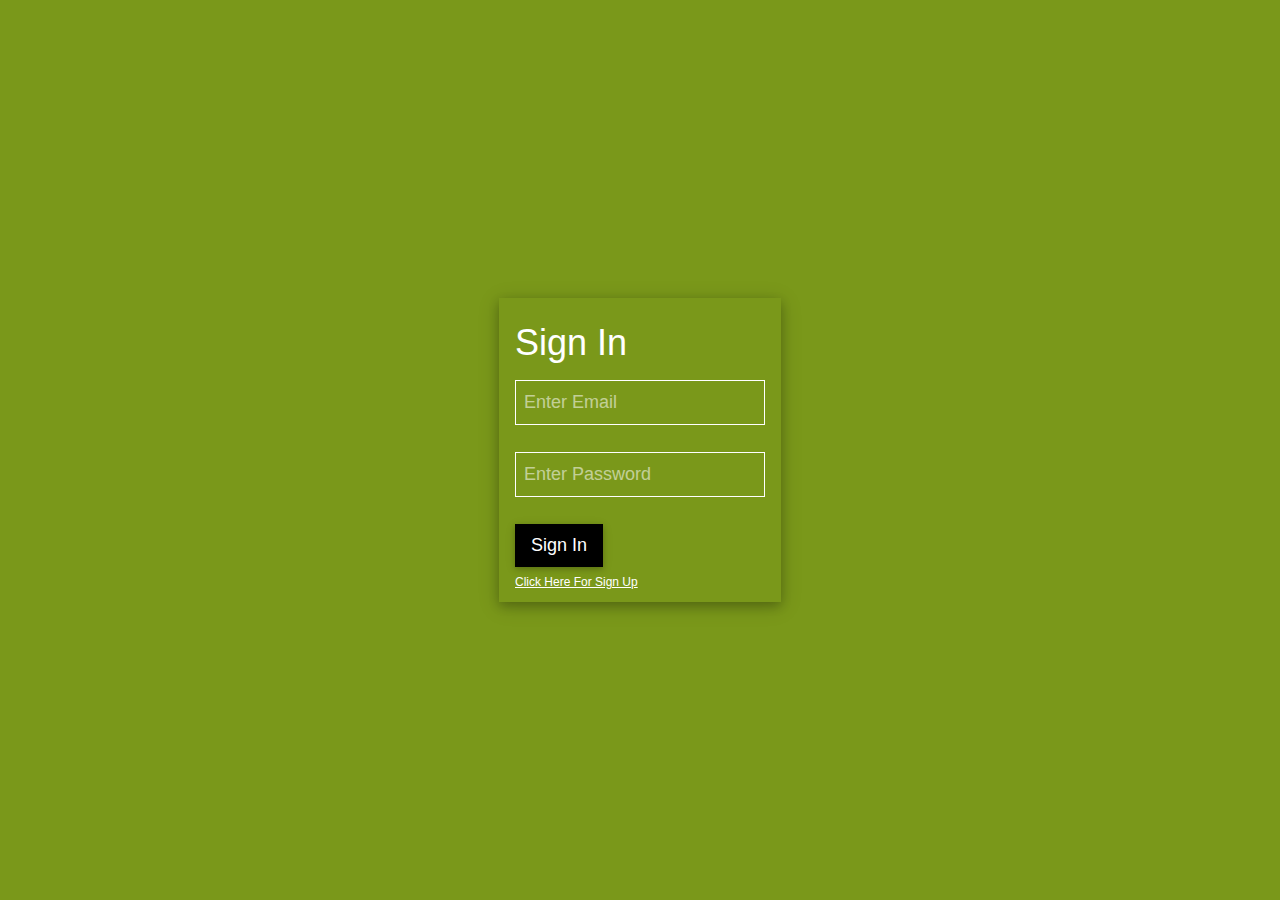
<file: basicdesign/index.html>
<!doctype html>
<html>
<head>
<meta charset="utf-8">
<link rel="stylesheet" href="style.css"/>
<link rel="stylesheet" href="main.css"/>
<title>Home</title>
</head>

<body>
<div class="w3-text-white w3-large w3-display-middle w3-padding w3-card-4">
<h1>Sign In</h1>
	<input type="email" class="w3-input w3-border w3-border-white w3-transparent w3-text-white" placeholder="Enter Email"><br/>
	<input type="password" class="w3-input w3-border w3-border-white w3-transparent w3-text-white" placeholder="Enter Password"><br/>
	<input type="button" class="w3-button w3-black w3-card-2" value="Sign In"><br/>
	<a href="signup.html" class="w3-small">Click Here For Sign Up</a>
</div>
</body>
</html>
</file>
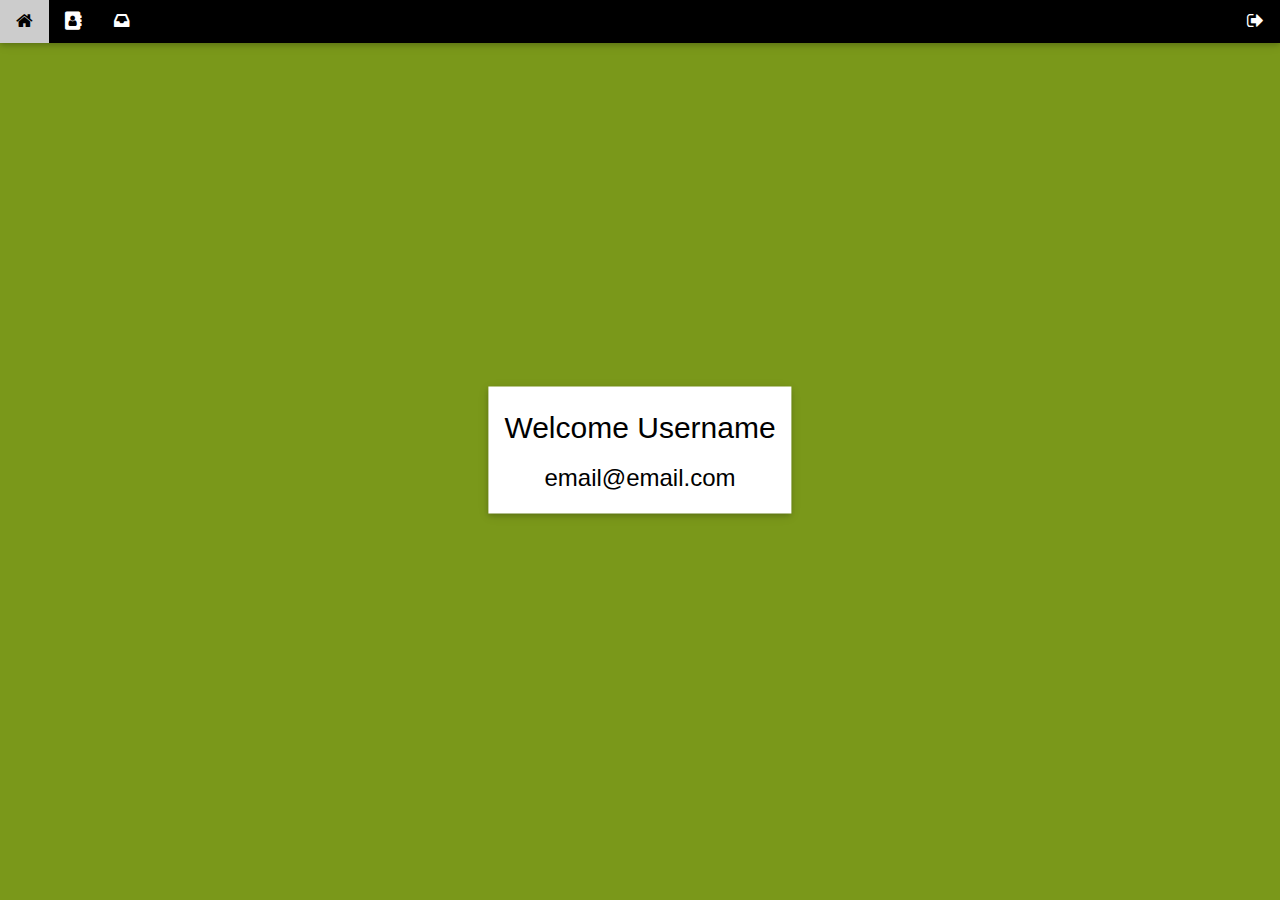
<file: basicdesign/profile.html>
<!doctype html>
<html>
<head>
<meta charset="utf-8">
<link rel="stylesheet" href="style.css"/>
<link rel="stylesheet" href="main.css"/>
<link rel="stylesheet" href="https://cdnjs.cloudflare.com/ajax/libs/font-awesome/4.7.0/css/font-awesome.min.css">
<title>Home</title>
</head>
<body>
<div class="w3-bar w3-black w3-card-2 w3-large">
  <a href="#" class="w3-bar-item w3-button"><i class="fa fa-home"></i></a>
  <a href="#" class="w3-bar-item w3-button"><i class="fa fa-address-book"></i></a>
  <a href="#" class="w3-bar-item w3-button"><i class="fa fa-inbox"></i></a>
  
  <a href="#" class="w3-bar-item w3-button w3-right"><i class="fa fa-sign-out"></i></a>
</div>

<div id="demo" class="w3-bar-block w3-red w3-hide w3-hide-large w3-hide-medium">
  <a href="#" class="w3-bar-item w3-button">Link 1</a>
  <a href="#" class="w3-bar-item w3-button">Link 2</a>
  <a href="#" class="w3-bar-item w3-button">Link 3</a>
</div>
<div class="w3-container al-container" style="margin-top: 10px;">
	<div class="w3-row-padding w3-display-middle">
	<div class="w3-white w3-card-2 w3-padding w3-center">
		<h2>Welcome Username</h2>
		<h3>email@email.com</h3>
	</div>
	</div>
</div>

</body>
</html>
</file>
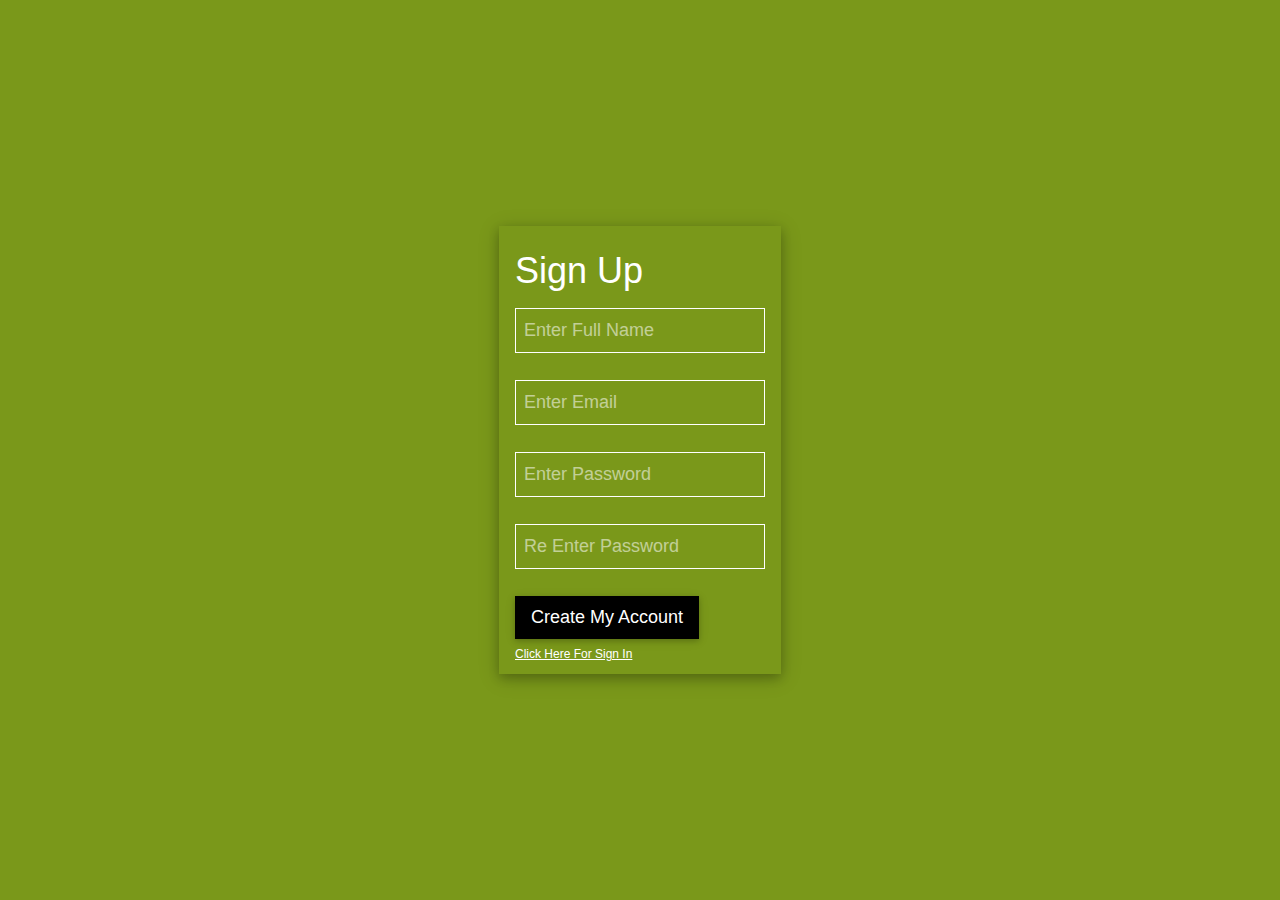
<file: basicdesign/signup.html>
<!doctype html>
<html>
<head>
<meta charset="utf-8">
<link rel="stylesheet" href="style.css"/>
<link rel="stylesheet" href="main.css"/>
<title>Home</title>
</head>

<body>
<div class="w3-text-white w3-large w3-display-middle w3-padding w3-card-4">
<h1>Sign Up</h1>
	<input type="text" class="w3-input w3-border w3-border-white w3-transparent w3-text-white" placeholder="Enter Full Name"><br/>
	<input type="email" class="w3-input w3-border w3-border-white w3-transparent w3-text-white" placeholder="Enter Email"><br/>
	<input type="password" class="w3-input w3-border w3-border-white w3-transparent w3-text-white" placeholder="Enter Password"><br/>
	<input type="password" class="w3-input w3-border w3-border-white w3-transparent w3-text-white" placeholder="Re Enter Password"><br/>
	<input type="button" class="w3-button w3-black w3-card-2" value="Create My Account"><br/>
	<a href="index.html" class="w3-small">Click Here For Sign In</a>
</div>
</body>
</html>
</file>
<file: basicdesign/main.css>
html,body{
	height: 100%;
	background: rgba(122,152,26,1.00);
}
.al-container{
	margin-left: 20%;
}
.al-side-bar{
	max-width: 20%;
	width: 20%;
}
@media only screen and (max-width : 768px){
	.al-container{
		margin-left: 0%;
	}
	.al-side-bar{
		max-width: 0%;
		width: 0%;
	}
}
</file>
<file: basicdesign/style.css>
/* W3.CSS 4.04 Apr 2017 by Jan Egil and Borge Refsnes */
html{box-sizing:border-box}*,*:before,*:after{box-sizing:inherit}
/* Extract from normalize.css by Nicolas Gallagher and Jonathan Neal git.io/normalize */
html{-ms-text-size-adjust:100%;-webkit-text-size-adjust:100%}body{margin:0}
article,aside,details,figcaption,figure,footer,header,main,menu,nav,section,summary{display:block}
audio,canvas,progress,video{display:inline-block}progress{vertical-align:baseline}
audio:not([controls]){display:none;height:0}[hidden],template{display:none}
a{background-color:transparent;-webkit-text-decoration-skip:objects}
a:active,a:hover{outline-width:0}abbr[title]{border-bottom:none;text-decoration:underline;text-decoration:underline dotted}
dfn{font-style:italic}mark{background:#ff0;color:#000}
small{font-size:80%}sub,sup{font-size:75%;line-height:0;position:relative;vertical-align:baseline}
sub{bottom:-0.25em}sup{top:-0.5em}figure{margin:1em 40px}img{border-style:none}svg:not(:root){overflow:hidden}
code,kbd,pre,samp{font-family:monospace,monospace;font-size:1em}hr{box-sizing:content-box;height:0;overflow:visible}
button,input,select,textarea{font:inherit;margin:0}optgroup{font-weight:bold}
button,input{overflow:visible}button,select{text-transform:none}
button,html [type=button],[type=reset],[type=submit]{-webkit-appearance:button}
button::-moz-focus-inner, [type=button]::-moz-focus-inner, [type=reset]::-moz-focus-inner, [type=submit]::-moz-focus-inner{border-style:none;padding:0}
button:-moz-focusring, [type=button]:-moz-focusring, [type=reset]:-moz-focusring, [type=submit]:-moz-focusring{outline:1px dotted ButtonText}
fieldset{border:1px solid #c0c0c0;margin:0 2px;padding:.35em .625em .75em}
legend{color:inherit;display:table;max-width:100%;padding:0;white-space:normal}textarea{overflow:auto}
[type=checkbox],[type=radio]{padding:0}
[type=number]::-webkit-inner-spin-button,[type=number]::-webkit-outer-spin-button{height:auto}
[type=search]{-webkit-appearance:textfield;outline-offset:-2px}
[type=search]::-webkit-search-cancel-button,[type=search]::-webkit-search-decoration{-webkit-appearance:none}
::-webkit-input-placeholder{color:inherit;opacity:0.54}
::-webkit-file-upload-button{-webkit-appearance:button;font:inherit}
/* End extract */
html,body{font-family:Verdana,sans-serif;font-size:15px;line-height:1.5}html{overflow-x:hidden}
h1{font-size:36px}h2{font-size:30px}h3{font-size:24px}h4{font-size:20px}h5{font-size:18px}h6{font-size:16px}.w3-serif{font-family:serif}
h1,h2,h3,h4,h5,h6{font-family:"Segoe UI",Arial,sans-serif;font-weight:400;margin:10px 0}.w3-wide{letter-spacing:4px}
hr{border:0;border-top:1px solid #eee;margin:20px 0}
.w3-image{max-width:100%;height:auto}img{margin-bottom:-5px}a{color:inherit}
.w3-table,.w3-table-all{border-collapse:collapse;border-spacing:0;width:100%;display:table}.w3-table-all{border:1px solid #ccc}
.w3-bordered tr,.w3-table-all tr{border-bottom:1px solid #ddd}.w3-striped tbody tr:nth-child(even){background-color:#f1f1f1}
.w3-table-all tr:nth-child(odd){background-color:#fff}.w3-table-all tr:nth-child(even){background-color:#f1f1f1}
.w3-hoverable tbody tr:hover,.w3-ul.w3-hoverable li:hover{background-color:#ccc}.w3-centered tr th,.w3-centered tr td{text-align:center}
.w3-table td,.w3-table th,.w3-table-all td,.w3-table-all th{padding:8px 8px;display:table-cell;text-align:left;vertical-align:top}
.w3-table th:first-child,.w3-table td:first-child,.w3-table-all th:first-child,.w3-table-all td:first-child{padding-left:16px}
.w3-btn,.w3-button{border:none;display:inline-block;outline:0;padding:8px 16px;vertical-align:middle;overflow:hidden;text-decoration:none;color:inherit;background-color:inherit;text-align:center;cursor:pointer;white-space:nowrap}
.w3-btn:hover{box-shadow:0 8px 16px 0 rgba(0,0,0,0.2),0 6px 20px 0 rgba(0,0,0,0.19)}
.w3-btn,.w3-button{-webkit-touch-callout:none;-webkit-user-select:none;-khtml-user-select:none;-moz-user-select:none;-ms-user-select:none;user-select:none}   
.w3-disabled,.w3-btn:disabled,.w3-button:disabled{cursor:not-allowed;opacity:0.3}.w3-disabled *,:disabled *{pointer-events:none}
.w3-btn.w3-disabled:hover,.w3-btn:disabled:hover{box-shadow:none}
.w3-badge,.w3-tag{background-color:#000;color:#fff;display:inline-block;padding-left:8px;padding-right:8px;text-align:center}.w3-badge{border-radius:50%}
.w3-ul{list-style-type:none;padding:0;margin:0}.w3-ul li{padding:8px 16px;border-bottom:1px solid #ddd}.w3-ul li:last-child{border-bottom:none}
.w3-tooltip,.w3-display-container{position:relative}.w3-tooltip .w3-text{display:none}.w3-tooltip:hover .w3-text{display:inline-block}
.w3-ripple:active{opacity:0.5}.w3-ripple{transition:opacity 0s}
.w3-input{padding:8px;display:block;border:none;border-bottom:1px solid #ccc;width:100%}
.w3-select{padding:9px 0;width:100%;border:none;border-bottom:1px solid #ccc}
.w3-dropdown-click,.w3-dropdown-hover{position:relative;display:inline-block;cursor:pointer}
.w3-dropdown-hover:hover .w3-dropdown-content{display:block;z-index:1}
.w3-dropdown-hover:first-child,.w3-dropdown-click:hover{background-color:#ccc;color:#000}
.w3-dropdown-hover:hover > .w3-button:first-child,.w3-dropdown-click:hover > .w3-button:first-child{background-color:#ccc;color:#000}
.w3-dropdown-content{cursor:auto;color:#000;background-color:#fff;display:none;position:absolute;min-width:160px;margin:0;padding:0}
.w3-check,.w3-radio{width:24px;height:24px;position:relative;top:6px}
.w3-sidebar{height:100%;width:200px;background-color:#fff;position:fixed!important;z-index:1;overflow:auto}
.w3-bar-block .w3-dropdown-hover,.w3-bar-block .w3-dropdown-click{width:100%}
.w3-bar-block .w3-dropdown-hover .w3-dropdown-content,.w3-bar-block .w3-dropdown-click .w3-dropdown-content{min-width:100%}
.w3-bar-block .w3-dropdown-hover .w3-button,.w3-bar-block .w3-dropdown-click .w3-button{width:100%;text-align:left;padding:8px 16px}
.w3-main,#main{transition:margin-left .4s}
.w3-modal{z-index:3;display:none;padding-top:100px;position:fixed;left:0;top:0;width:100%;height:100%;overflow:auto;background-color:rgb(0,0,0);background-color:rgba(0,0,0,0.4)}
.w3-modal-content{margin:auto;background-color:#fff;position:relative;padding:0;outline:0;width:600px}
.w3-bar{width:100%;overflow:hidden}.w3-center .w3-bar{display:inline-block;width:auto}
.w3-bar .w3-bar-item{padding:8px 16px;float:left;width:auto;border:none;outline:none;display:block}
.w3-bar .w3-dropdown-hover,.w3-bar .w3-dropdown-click{position:static;float:left}
.w3-bar .w3-button{white-space:normal}
.w3-bar-block .w3-bar-item{width:100%;display:block;padding:8px 16px;text-align:left;border:none;outline:none;white-space:normal;float:none}
.w3-bar-block.w3-center .w3-bar-item{text-align:center}.w3-block{display:block;width:100%}
.w3-responsive{overflow-x:auto}
.w3-container:after,.w3-container:before,.w3-panel:after,.w3-panel:before,.w3-row:after,.w3-row:before,.w3-row-padding:after,.w3-row-padding:before,
.w3-cell-row:before,.w3-cell-row:after,.w3-clear:after,.w3-clear:before,.w3-bar:before,.w3-bar:after{content:"";display:table;clear:both}
.w3-col,.w3-half,.w3-third,.w3-twothird,.w3-threequarter,.w3-quarter{float:left;width:100%}
.w3-col.s1{width:8.33333%}.w3-col.s2{width:16.66666%}.w3-col.s3{width:24.99999%}.w3-col.s4{width:33.33333%}
.w3-col.s5{width:41.66666%}.w3-col.s6{width:49.99999%}.w3-col.s7{width:58.33333%}.w3-col.s8{width:66.66666%}
.w3-col.s9{width:74.99999%}.w3-col.s10{width:83.33333%}.w3-col.s11{width:91.66666%}.w3-col.s12{width:99.99999%}
@media (min-width:601px){.w3-col.m1{width:8.33333%}.w3-col.m2{width:16.66666%}.w3-col.m3,.w3-quarter{width:24.99999%}.w3-col.m4,.w3-third{width:33.33333%}
.w3-col.m5{width:41.66666%}.w3-col.m6,.w3-half{width:49.99999%}.w3-col.m7{width:58.33333%}.w3-col.m8,.w3-twothird{width:66.66666%}
.w3-col.m9,.w3-threequarter{width:74.99999%}.w3-col.m10{width:83.33333%}.w3-col.m11{width:91.66666%}.w3-col.m12{width:99.99999%}}
@media (min-width:993px){.w3-col.l1{width:8.33333%}.w3-col.l2{width:16.66666%}.w3-col.l3{width:24.99999%}.w3-col.l4{width:33.33333%}
.w3-col.l5{width:41.66666%}.w3-col.l6{width:49.99999%}.w3-col.l7{width:58.33333%}.w3-col.l8{width:66.66666%}
.w3-col.l9{width:74.99999%}.w3-col.l10{width:83.33333%}.w3-col.l11{width:91.66666%}.w3-col.l12{width:99.99999%}}
.w3-content{max-width:980px;margin:auto}.w3-rest{overflow:hidden}
.w3-cell-row{display:table;width:100%}.w3-cell{display:table-cell}
.w3-cell-top{vertical-align:top}.w3-cell-middle{vertical-align:middle}.w3-cell-bottom{vertical-align:bottom}
.w3-hide{display:none!important}.w3-show-block,.w3-show{display:block!important}.w3-show-inline-block{display:inline-block!important}
@media (max-width:600px){.w3-modal-content{margin:0 10px;width:auto!important}.w3-modal{padding-top:30px}
.w3-dropdown-hover.w3-mobile .w3-dropdown-content,.w3-dropdown-click.w3-mobile .w3-dropdown-content{position:relative}	
.w3-hide-small{display:none!important}.w3-mobile{display:block;width:100%!important}.w3-bar-item.w3-mobile,.w3-dropdown-hover.w3-mobile,.w3-dropdown-click.w3-mobile{text-align:center}
.w3-dropdown-hover.w3-mobile,.w3-dropdown-hover.w3-mobile .w3-btn,.w3-dropdown-hover.w3-mobile .w3-button,.w3-dropdown-click.w3-mobile,.w3-dropdown-click.w3-mobile .w3-btn,.w3-dropdown-click.w3-mobile .w3-button{width:100%}}
@media (max-width:768px){.w3-modal-content{width:500px}.w3-modal{padding-top:50px}}
@media (min-width:993px){.w3-modal-content{width:900px}.w3-hide-large{display:none!important}.w3-sidebar.w3-collapse{display:block!important}}
@media (max-width:992px) and (min-width:601px){.w3-hide-medium{display:none!important}}
@media (max-width:992px){.w3-sidebar.w3-collapse{display:none}.w3-main{margin-left:0!important;margin-right:0!important}}
.w3-top,.w3-bottom{position:fixed;width:100%;z-index:1}.w3-top{top:0}.w3-bottom{bottom:0}
.w3-overlay{position:fixed;display:none;width:100%;height:100%;top:0;left:0;right:0;bottom:0;background-color:rgba(0,0,0,0.5);z-index:2}
.w3-display-topleft{position:absolute;left:0;top:0}.w3-display-topright{position:absolute;right:0;top:0}
.w3-display-bottomleft{position:absolute;left:0;bottom:0}.w3-display-bottomright{position:absolute;right:0;bottom:0}
.w3-display-middle{position:absolute;top:50%;left:50%;transform:translate(-50%,-50%);-ms-transform:translate(-50%,-50%)}
.w3-display-left{position:absolute;top:50%;left:0%;transform:translate(0%,-50%);-ms-transform:translate(-0%,-50%)}
.w3-display-right{position:absolute;top:50%;right:0%;transform:translate(0%,-50%);-ms-transform:translate(0%,-50%)}
.w3-display-topmiddle{position:absolute;left:50%;top:0;transform:translate(-50%,0%);-ms-transform:translate(-50%,0%)}
.w3-display-bottommiddle{position:absolute;left:50%;bottom:0;transform:translate(-50%,0%);-ms-transform:translate(-50%,0%)}
.w3-display-container:hover .w3-display-hover{display:block}.w3-display-container:hover span.w3-display-hover{display:inline-block}.w3-display-hover{display:none}
.w3-display-position{position:absolute}
.w3-circle{border-radius:50%}
.w3-round-small{border-radius:2px}.w3-round,.w3-round-medium{border-radius:4px}.w3-round-large{border-radius:8px}.w3-round-xlarge{border-radius:16px}.w3-round-xxlarge{border-radius:32px}
.w3-row-padding,.w3-row-padding>.w3-half,.w3-row-padding>.w3-third,.w3-row-padding>.w3-twothird,.w3-row-padding>.w3-threequarter,.w3-row-padding>.w3-quarter,.w3-row-padding>.w3-col{padding:0 8px}
.w3-container,.w3-panel{padding:0.01em 16px}.w3-panel{margin-top:16px;margin-bottom:16px}
.w3-code,.w3-codespan{font-family:Consolas,"courier new";font-size:16px}
.w3-code{width:auto;background-color:#fff;padding:8px 12px;border-left:4px solid #4CAF50;word-wrap:break-word}
.w3-codespan{color:crimson;background-color:#f1f1f1;padding-left:4px;padding-right:4px;font-size:110%}
.w3-card,.w3-card-2{box-shadow:0 2px 5px 0 rgba(0,0,0,0.16),0 2px 10px 0 rgba(0,0,0,0.12)}
.w3-card-4,.w3-hover-shadow:hover{box-shadow:0 4px 10px 0 rgba(0,0,0,0.2),0 4px 20px 0 rgba(0,0,0,0.19)}
.w3-spin{animation:w3-spin 2s infinite linear}@keyframes w3-spin{0%{transform:rotate(0deg)}100%{transform:rotate(359deg)}}
.w3-animate-fading{animation:fading 10s infinite}@keyframes fading{0%{opacity:0}50%{opacity:1}100%{opacity:0}}
.w3-animate-opacity{animation:opac 0.8s}@keyframes opac{from{opacity:0} to{opacity:1}}
.w3-animate-top{position:relative;animation:animatetop 0.4s}@keyframes animatetop{from{top:-300px;opacity:0} to{top:0;opacity:1}}
.w3-animate-left{position:relative;animation:animateleft 0.4s}@keyframes animateleft{from{left:-300px;opacity:0} to{left:0;opacity:1}}
.w3-animate-right{position:relative;animation:animateright 0.4s}@keyframes animateright{from{right:-300px;opacity:0} to{right:0;opacity:1}}
.w3-animate-bottom{position:relative;animation:animatebottom 0.4s}@keyframes animatebottom{from{bottom:-300px;opacity:0} to{bottom:0;opacity:1}}
.w3-animate-zoom {animation:animatezoom 0.6s}@keyframes animatezoom{from{transform:scale(0)} to{transform:scale(1)}}
.w3-animate-input{transition:width 0.4s ease-in-out}.w3-animate-input:focus{width:100%!important}
.w3-opacity,.w3-hover-opacity:hover{opacity:0.60}.w3-opacity-off,.w3-hover-opacity-off:hover{opacity:1}
.w3-opacity-max{opacity:0.25}.w3-opacity-min{opacity:0.75}
.w3-greyscale-max,.w3-grayscale-max,.w3-hover-greyscale:hover,.w3-hover-grayscale:hover{filter:grayscale(100%)}
.w3-greyscale,.w3-grayscale{filter:grayscale(75%)}.w3-greyscale-min,.w3-grayscale-min{filter:grayscale(50%)}
.w3-sepia{filter:sepia(75%)}.w3-sepia-max,.w3-hover-sepia:hover{filter:sepia(100%)}.w3-sepia-min{filter:sepia(50%)}
.w3-tiny{font-size:10px!important}.w3-small{font-size:12px!important}.w3-medium{font-size:15px!important}.w3-large{font-size:18px!important}
.w3-xlarge{font-size:24px!important}.w3-xxlarge{font-size:36px!important}.w3-xxxlarge{font-size:48px!important}.w3-jumbo{font-size:64px!important}
.w3-left-align{text-align:left!important}.w3-right-align{text-align:right!important}.w3-justify{text-align:justify!important}.w3-center{text-align:center!important}
.w3-border-0{border:0!important}.w3-border{border:1px solid #ccc!important}
.w3-border-top{border-top:1px solid #ccc!important}.w3-border-bottom{border-bottom:1px solid #ccc!important}
.w3-border-left{border-left:1px solid #ccc!important}.w3-border-right{border-right:1px solid #ccc!important}
.w3-topbar{border-top:6px solid #ccc!important}.w3-bottombar{border-bottom:6px solid #ccc!important}
.w3-leftbar{border-left:6px solid #ccc!important}.w3-rightbar{border-right:6px solid #ccc!important}
.w3-section,.w3-code{margin-top:16px!important;margin-bottom:16px!important}
.w3-margin{margin:16px!important}.w3-margin-top{margin-top:16px!important}.w3-margin-bottom{margin-bottom:16px!important}
.w3-margin-left{margin-left:16px!important}.w3-margin-right{margin-right:16px!important}
.w3-padding-small{padding:4px 8px!important}.w3-padding{padding:8px 16px!important}.w3-padding-large{padding:12px 24px!important}
.w3-padding-16{padding-top:16px!important;padding-bottom:16px!important}.w3-padding-24{padding-top:24px!important;padding-bottom:24px!important}
.w3-padding-32{padding-top:32px!important;padding-bottom:32px!important}.w3-padding-48{padding-top:48px!important;padding-bottom:48px!important}
.w3-padding-64{padding-top:64px!important;padding-bottom:64px!important}
.w3-left{float:left!important}.w3-right{float:right!important}
.w3-button:hover{color:#000!important;background-color:#ccc!important}
.w3-transparent,.w3-hover-none:hover{background-color:transparent!important}
.w3-hover-none:hover{box-shadow:none!important}
/* Colors */
.w3-amber,.w3-hover-amber:hover{color:#000!important;background-color:#ffc107!important}
.w3-aqua,.w3-hover-aqua:hover{color:#000!important;background-color:#00ffff!important}
.w3-blue,.w3-hover-blue:hover{color:#fff!important;background-color:#2196F3!important}
.w3-light-blue,.w3-hover-light-blue:hover{color:#000!important;background-color:#87CEEB!important}
.w3-brown,.w3-hover-brown:hover{color:#fff!important;background-color:#795548!important}
.w3-cyan,.w3-hover-cyan:hover{color:#000!important;background-color:#00bcd4!important}
.w3-blue-grey,.w3-hover-blue-grey:hover,.w3-blue-gray,.w3-hover-blue-gray:hover{color:#fff!important;background-color:#607d8b!important}
.w3-green,.w3-hover-green:hover{color:#fff!important;background-color:#4CAF50!important}
.w3-light-green,.w3-hover-light-green:hover{color:#000!important;background-color:#8bc34a!important}
.w3-indigo,.w3-hover-indigo:hover{color:#fff!important;background-color:#3f51b5!important}
.w3-khaki,.w3-hover-khaki:hover{color:#000!important;background-color:#f0e68c!important}
.w3-lime,.w3-hover-lime:hover{color:#000!important;background-color:#cddc39!important}
.w3-orange,.w3-hover-orange:hover{color:#000!important;background-color:#ff9800!important}
.w3-deep-orange,.w3-hover-deep-orange:hover{color:#fff!important;background-color:#ff5722!important}
.w3-pink,.w3-hover-pink:hover{color:#fff!important;background-color:#e91e63!important}
.w3-purple,.w3-hover-purple:hover{color:#fff!important;background-color:#9c27b0!important}
.w3-deep-purple,.w3-hover-deep-purple:hover{color:#fff!important;background-color:#673ab7!important}
.w3-red,.w3-hover-red:hover{color:#fff!important;background-color:#f44336!important}
.w3-sand,.w3-hover-sand:hover{color:#000!important;background-color:#fdf5e6!important}
.w3-teal,.w3-hover-teal:hover{color:#fff!important;background-color:#009688!important}
.w3-yellow,.w3-hover-yellow:hover{color:#000!important;background-color:#ffeb3b!important}
.w3-white,.w3-hover-white:hover{color:#000!important;background-color:#fff!important}
.w3-black,.w3-hover-black:hover{color:#fff!important;background-color:#000!important}
.w3-grey,.w3-hover-grey:hover,.w3-gray,.w3-hover-gray:hover{color:#000!important;background-color:#bbb!important}
.w3-light-grey,.w3-hover-light-grey:hover,.w3-light-gray,.w3-hover-light-gray:hover{color:#000!important;background-color:#f1f1f1!important}
.w3-dark-grey,.w3-hover-dark-grey:hover,.w3-dark-gray,.w3-hover-dark-gray:hover{color:#fff!important;background-color:#616161!important}
.w3-pale-red,.w3-hover-pale-red:hover{color:#000!important;background-color:#ffdddd!important}
.w3-pale-green,.w3-hover-pale-green:hover{color:#000!important;background-color:#ddffdd!important}
.w3-pale-yellow,.w3-hover-pale-yellow:hover{color:#000!important;background-color:#ffffcc!important}
.w3-pale-blue,.w3-hover-pale-blue:hover{color:#000!important;background-color:#ddffff!important}
.w3-text-red,.w3-hover-text-red:hover{color:#f44336!important}
.w3-text-green,.w3-hover-text-green:hover{color:#4CAF50!important}
.w3-text-blue,.w3-hover-text-blue:hover{color:#2196F3!important}
.w3-text-yellow,.w3-hover-text-yellow:hover{color:#ffeb3b!important}
.w3-text-white,.w3-hover-text-white:hover{color:#fff!important}
.w3-text-black,.w3-hover-text-black:hover{color:#000!important}
.w3-text-grey,.w3-hover-text-grey:hover,.w3-text-gray,.w3-hover-text-gray:hover{color:#757575!important}
.w3-text-amber{color:#ffc107!important}
.w3-text-aqua{color:#00ffff!important}
.w3-text-light-blue{color:#87CEEB!important}
.w3-text-brown{color:#795548!important}
.w3-text-cyan{color:#00bcd4!important}
.w3-text-blue-grey,.w3-text-blue-gray{color:#607d8b!important}
.w3-text-light-green{color:#8bc34a!important}
.w3-text-indigo{color:#3f51b5!important}
.w3-text-khaki{color:#b4aa50!important}
.w3-text-lime{color:#cddc39!important}
.w3-text-orange{color:#ff9800!important}
.w3-text-deep-orange{color:#ff5722!important}
.w3-text-pink{color:#e91e63!important}
.w3-text-purple{color:#9c27b0!important}
.w3-text-deep-purple{color:#673ab7!important}
.w3-text-sand{color:#fdf5e6!important}
.w3-text-teal{color:#009688!important}
.w3-text-light-grey,.w3-hover-text-light-grey:hover,.w3-text-light-gray,.w3-hover-text-light-gray:hover{color:#f1f1f1!important}
.w3-text-dark-grey,.w3-hover-text-dark-grey:hover,.w3-text-dark-gray,.w3-hover-text-dark-gray:hover{color:#3a3a3a!important}
.w3-border-red,.w3-hover-border-red:hover{border-color:#f44336!important}
.w3-border-green,.w3-hover-border-green:hover{border-color:#4CAF50!important}
.w3-border-blue,.w3-hover-border-blue:hover{border-color:#2196F3!important}
.w3-border-yellow,.w3-hover-border-yellow:hover{border-color:#ffeb3b!important}
.w3-border-white,.w3-hover-border-white:hover{border-color:#fff!important}
.w3-border-black,.w3-hover-border-black:hover{border-color:#000!important}
.w3-border-grey,.w3-hover-border-grey:hover,.w3-border-gray,.w3-hover-border-gray:hover{border-color:#bbb!important}
</file>
